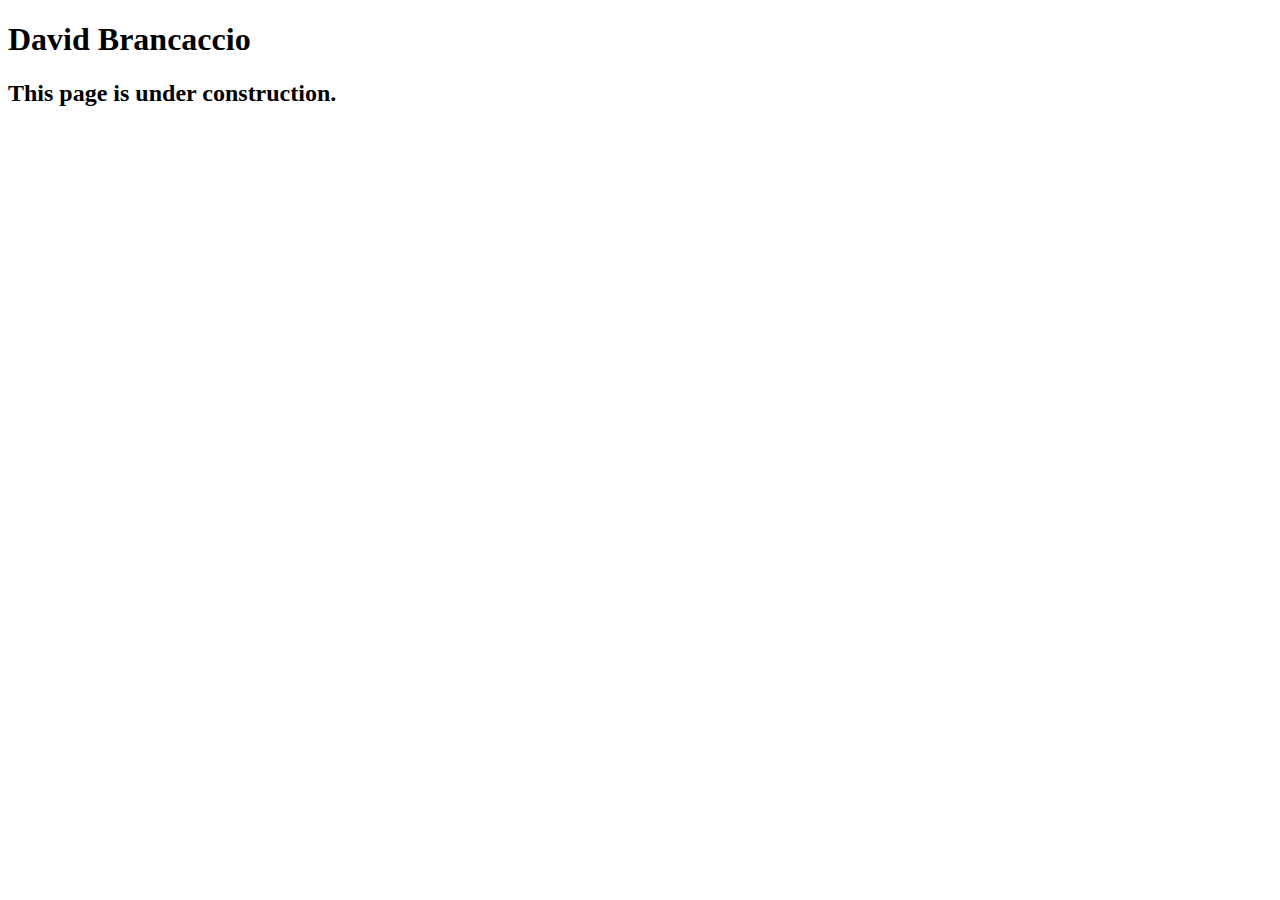
<file: speakers/brancaccio.html>
<!DOCTYPE html>
<html lang="en">

<head>
	<meta charset="utf-8">
	<title>San Joaquin Valley Town Hall</title>
	<link rel="shortcut icon" href="images/favicon.ico">
</head>

<body>
    <main>
	    <h1>David Brancaccio</h1>
	    <h2>This page is under construction.</h2>	        
    </main>
</body>

</html>
</file>
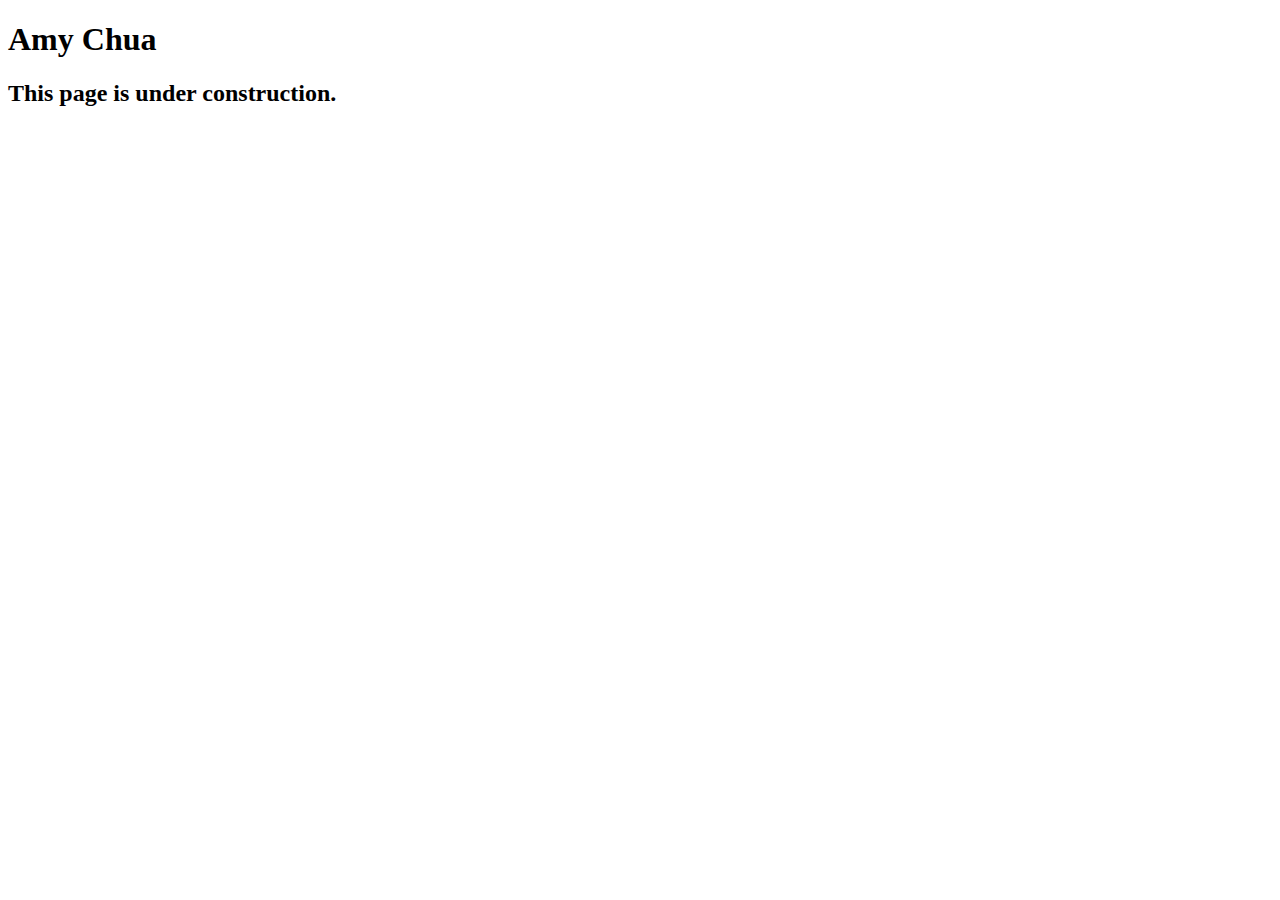
<file: speakers/chua.html>
<!DOCTYPE html>
<html lang="en">

<head>
	<meta charset="utf-8">
	<title>San Joaquin Valley Town Hall</title>
	<link rel="shortcut icon" href="images/favicon.ico">
</head>

<body>
	<main>
		<h1>Amy Chua</h1>
		<h2>This page is under construction.</h2>
	</main>
</body>

</html>
</file>
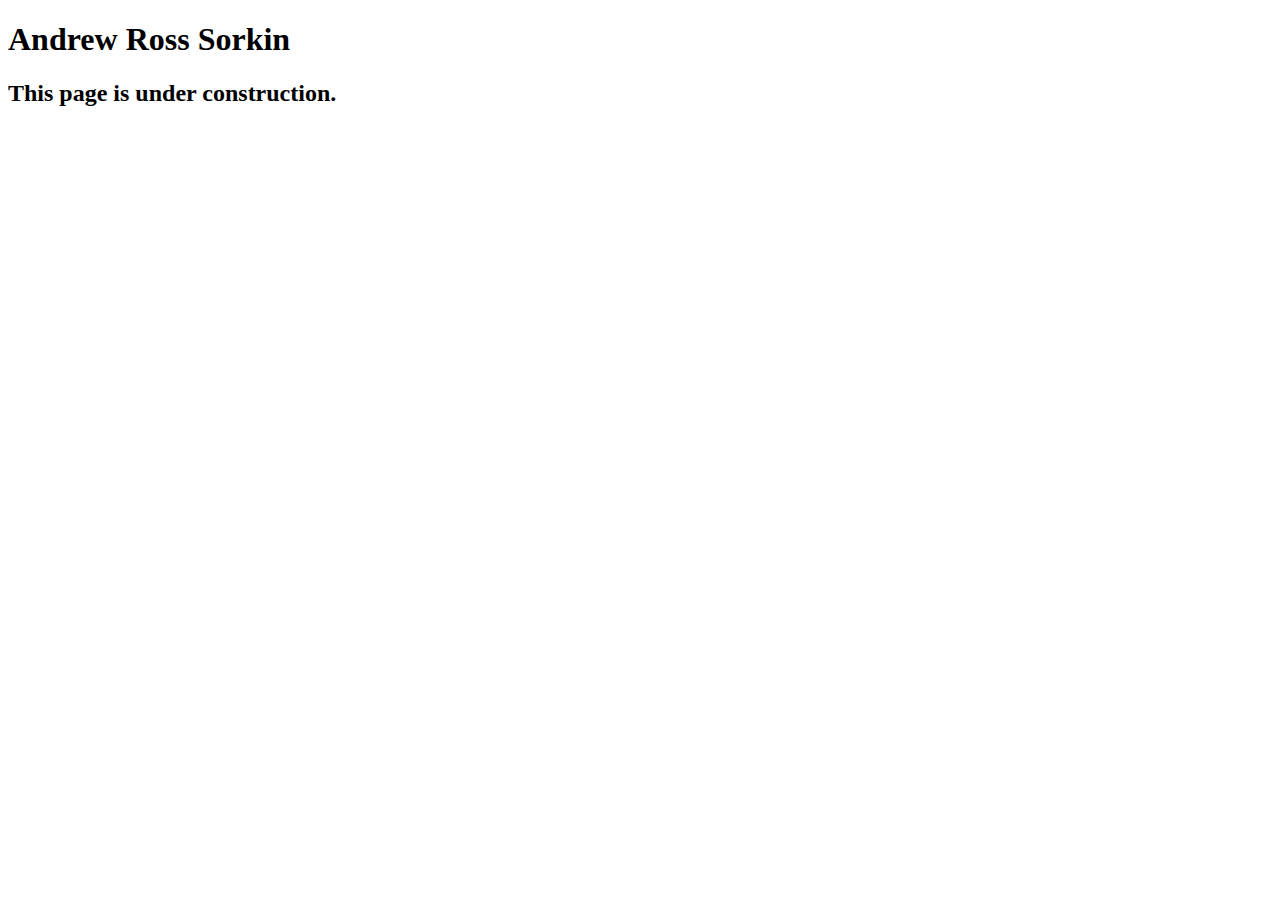
<file: speakers/sorkin.html>
<!DOCTYPE html>
<html lang="en">

<head>
	<meta charset="utf-8">
	<title>San Joaquin Valley Town Hall</title>
	<link rel="shortcut icon" href="images/favicon.ico">
</head>

<body>
	<main>
		<h1>Andrew Ross Sorkin</h1>
		<h2>This page is under construction.</h2>
	</main>
</body>

</html>
</file>
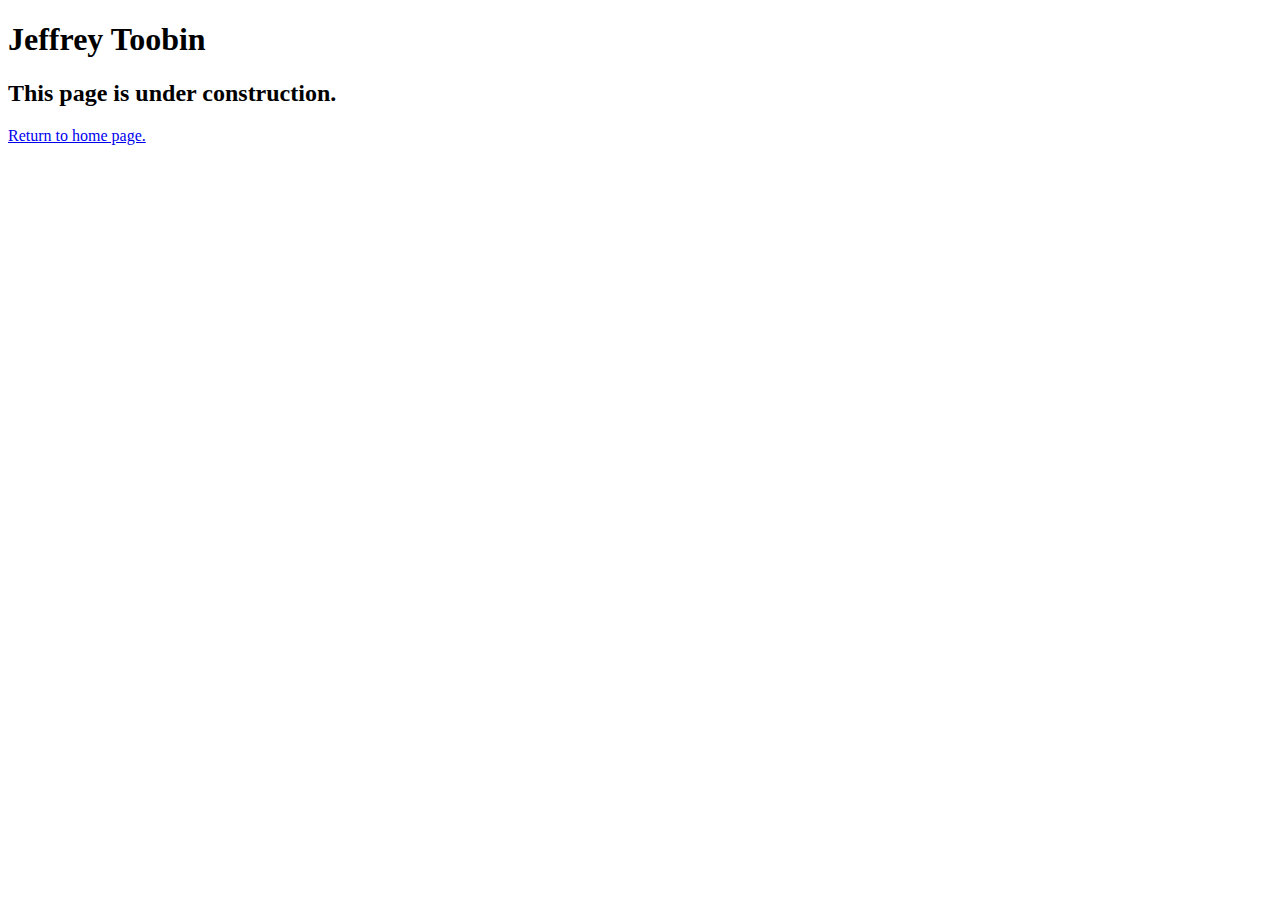
<file: speakers/toobin.html>
<!DOCTYPE html>
<html lang="en">

<head>
	<meta charset="utf-8">
	<title>San Joaquin Valley Town Hall</title>
	<link rel="shortcut icon" href="../images/favicon.ico">
</head>

<body>
    <main>
	    <h1>Jeffrey Toobin</h1>
	    <h2>This page is under construction.</h2>	
		<p><a href="../index.html">Return to home page.</a></p>        
    </main>
</body>

</html>
</file>
